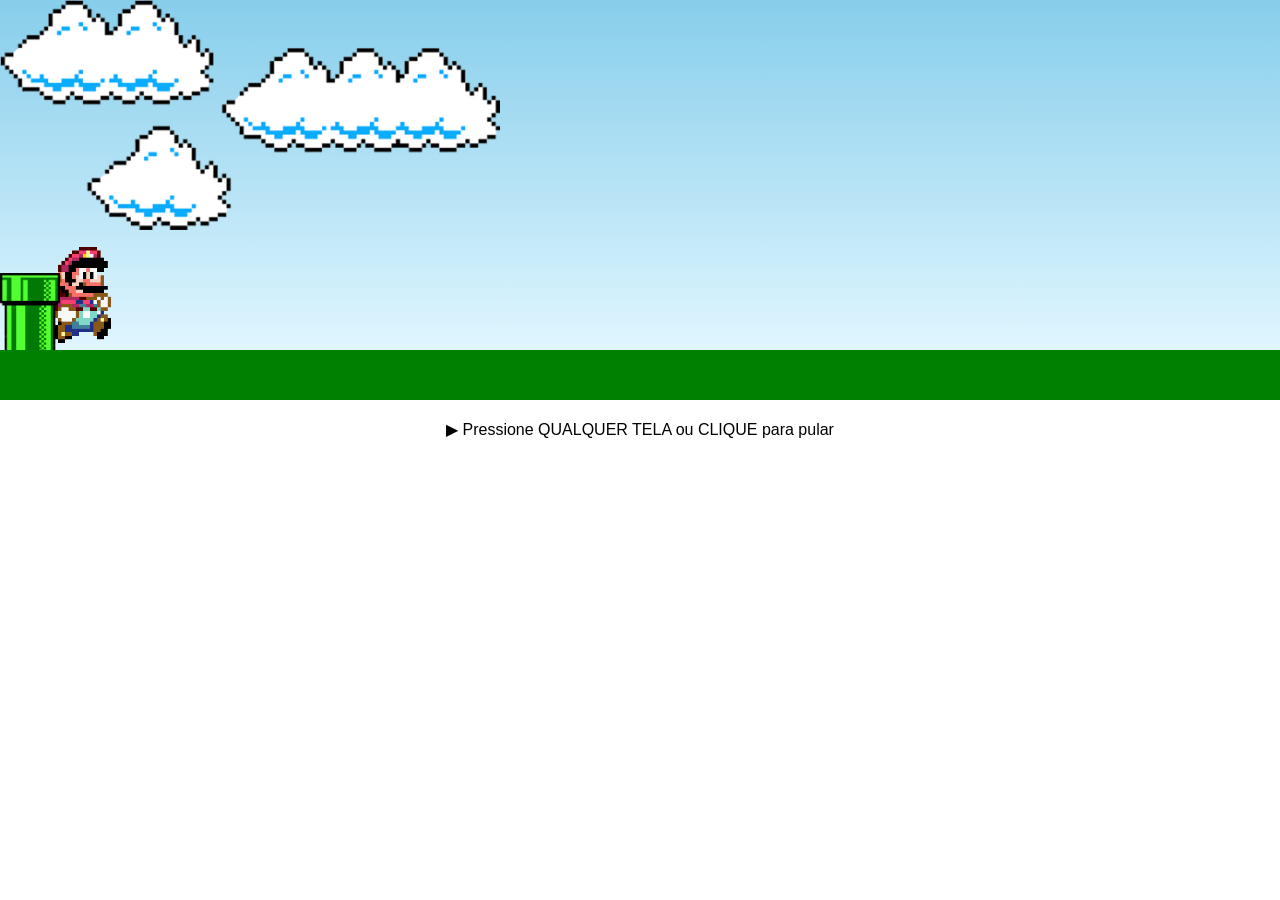
<file: AULA_05-MARIO/AULA-MARIO/index.html>
<!DOCTYPE html>
<html lang="pt-BR">
<head>
    <meta charset="UTF-8">
    <meta name="viewport" content="width=device-width, initial-scale=1.0">
    <title>Mario Jump - Aprenda Programar</title>
    <link rel="stylesheet" href="style.css">
    <script src="script.js" defer></script>
</head>
<body>

    <!-- ================================================== -->
    <!-- AREA PRINCIPAL DO JOGO - Tudo acontece aqui dentro -->
    <!-- ================================================== -->
    <div class="jogo">

        <!-- PERSONAGEM - Mario que vai pular -->
        <img src="./img/mario.gif" class="mario" alt="Mario">

        <!-- OBSTACULO - Cano que o Mario precisa pular -->
        <img src="./img/pipe.png" class="cano" alt="Cano">

        <!-- FUNDO - Nuvem que se move devagar -->
        <img src="./img/nuvem.png" class="nuvem" alt="Nuvem">

        <!--
            PARA ADICIONAR MOEDA:
            <img src="moeda.png" class="moeda" alt="Moeda">
        -->

    </div>

    <!-- ================================================== -->
    <!-- TELA DE GAME OVER - Aparece quando o Mario bate -->
    <!-- ================================================== -->
    <div class="fim">
        <button class="reiniciar">JOGAR NOVAMENTE</button>
    </div>

    <!-- ================================================== -->
    <!-- INSTRUÇÕES NA TELA (opcional) -->
    <!-- ================================================== -->
    <div style="text-align: center; margin-top: 20px; font-family: Arial;">
        <p>▶ Pressione QUALQUER TELA ou CLIQUE para pular</p>
    </div>

</body>
</html>
</file>
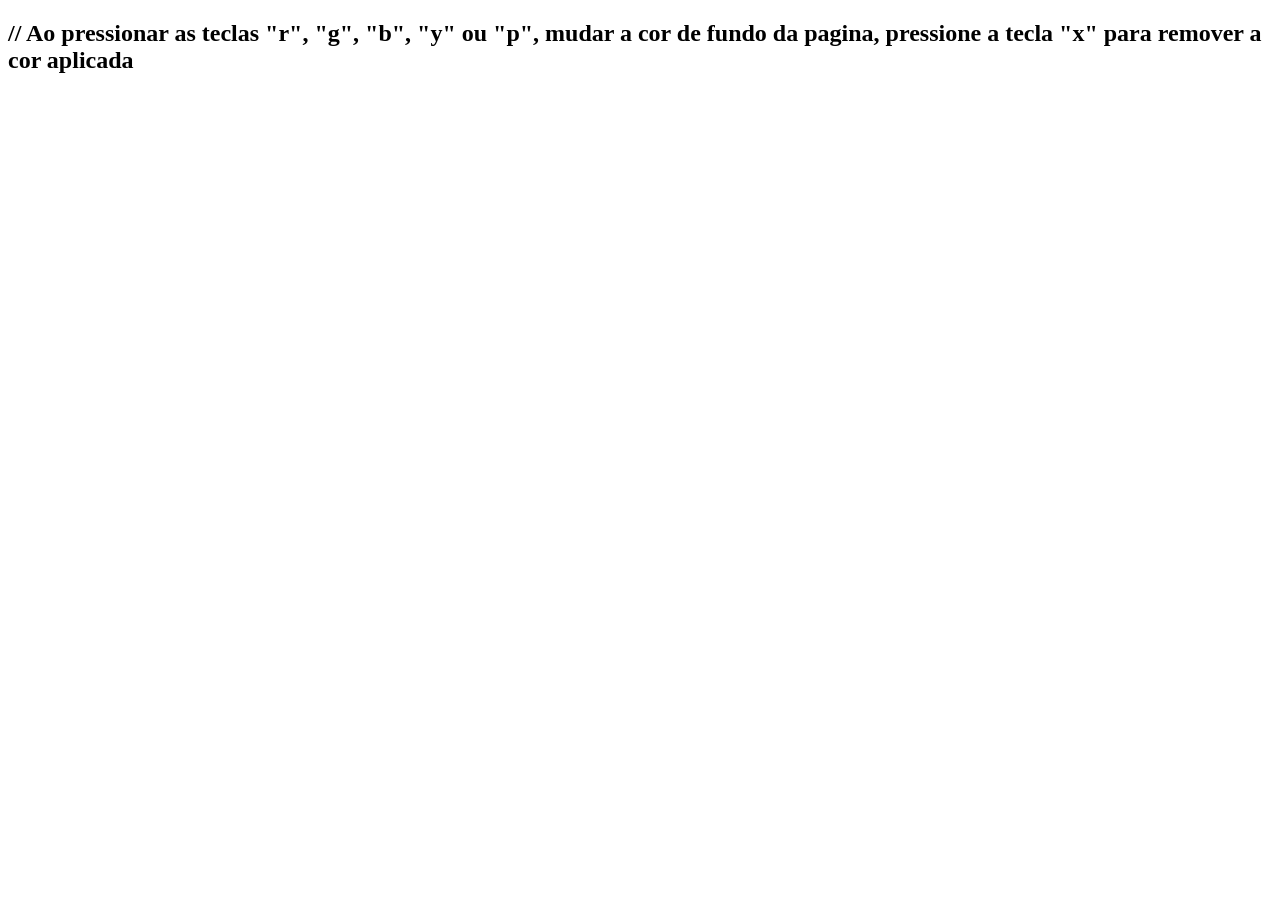
<file: java_script/AULA_05-DOM/index.html>
<!DOCTYPE html>
<html lang="en">
<head>
    <meta charset="UTF-8">
    <meta name="viewport" content="width=device-width, initial-scale=1.0">
    <title>Alterando a cor com as teclas</title>
    <script src="./script.js" defer></script>
</head>
<body>
    <h2>// Ao pressionar as teclas "r", "g", "b", "y" ou "p", mudar a cor de fundo da pagina, pressione a tecla "x" para remover a cor aplicada</h2>
</body>
</html>
</file>
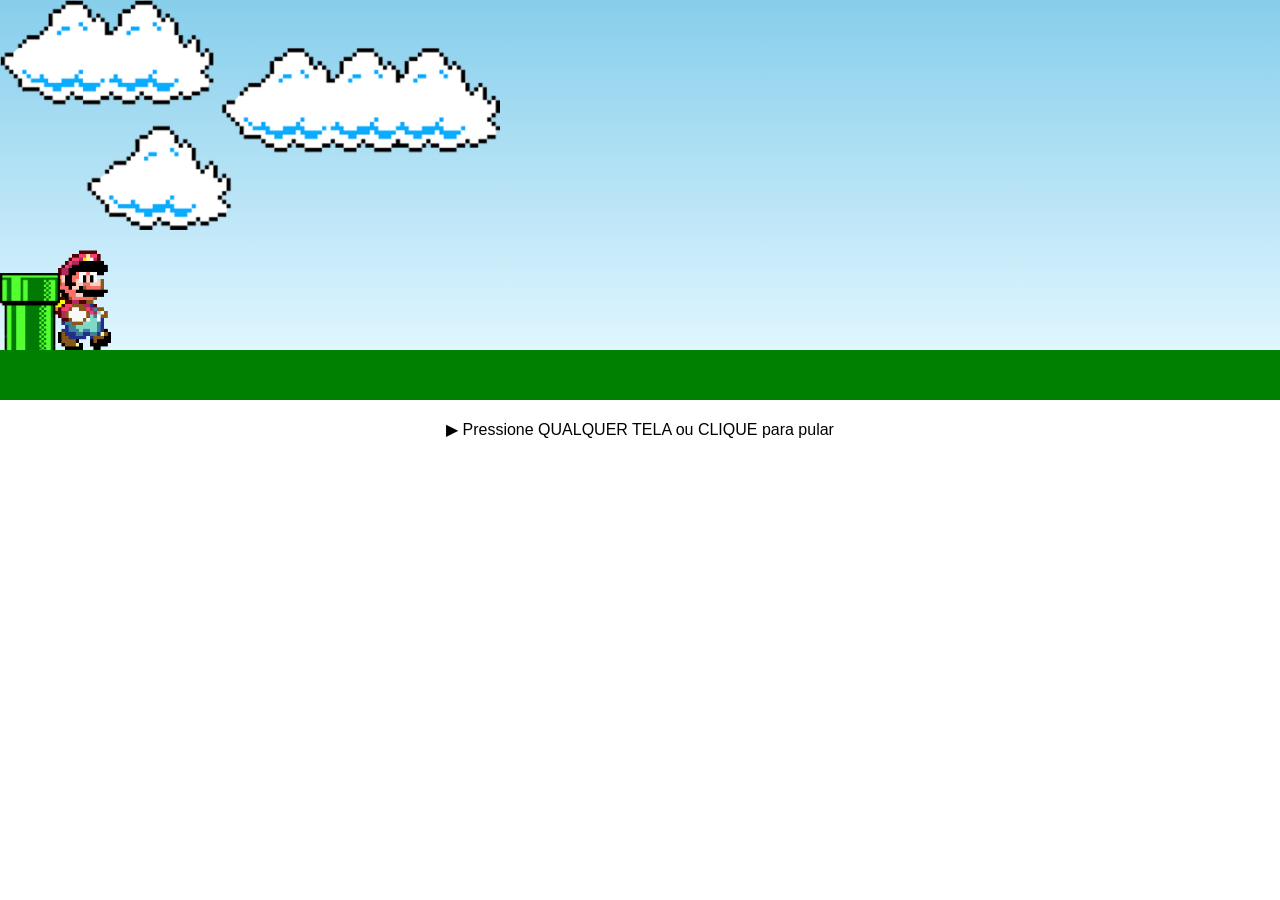
<file: java_script/AULA_05-MARIO/AULA-MARIO/index.html>
<!DOCTYPE html>
<html lang="pt-BR">
<head>
    <meta charset="UTF-8">
    <meta name="viewport" content="width=device-width, initial-scale=1.0">
    <title>Mario Jump - Aprenda Programar</title>
    <link rel="stylesheet" href="style.css">
    <script src="script.js" defer></script>
</head>
<body>

    <!-- ================================================== -->
    <!-- AREA PRINCIPAL DO JOGO - Tudo acontece aqui dentro -->
    <!-- ================================================== -->
    <div class="jogo">

        <!-- PERSONAGEM - Mario que vai pular -->
        <img src="./img/mario.gif" class="mario" alt="Mario">

        <!-- OBSTACULO - Cano que o Mario precisa pular -->
        <img src="./img/pipe.png" class="cano" alt="Cano">

        <!-- FUNDO - Nuvem que se move devagar -->
        <img src="./img/nuvem.png" class="nuvem" alt="Nuvem">

        <!--
            PARA ADICIONAR MOEDA:
            <img src="moeda.png" class="moeda" alt="Moeda">
        -->

    </div>

    <!-- ================================================== -->
    <!-- TELA DE GAME OVER - Aparece quando o Mario bate -->
    <!-- ================================================== -->
    <div class="fim">
        <button class="reiniciar">JOGAR NOVAMENTE</button>
    </div>

    <!-- ================================================== -->
    <!-- INSTRUÇÕES NA TELA (opcional) -->
    <!-- ================================================== -->
    <div style="text-align: center; margin-top: 20px; font-family: Arial;">
        <p>▶ Pressione QUALQUER TELA ou CLIQUE para pular</p>
    </div>

</body>
</html>
</file>
<file: AULA_05-MARIO/AULA-MARIO/style.css>
/* ================================================== */
/* RESET - Remove todas as configurações padrão */
/* ================================================== */
* {
    margin: 0;           /* Remove espaços externos */
    padding: 0;          /* Remove espaços internos */
    box-sizing: border-box; /* Bordas não aumentam o tamanho */
}

/* ================================================== */
/* ÁREA DO JOGO - O palco principal */
/* ================================================== */
.jogo {
    width: 100%;            /* Ocupa toda largura */
    height: 400px;          /* Altura fixa */
    border-bottom: 50px solid green; /* Cria o chão */
    margin: 0 auto;         /* Centraliza */
    position: relative;     /* IMPORTANTE: elementos com position:absolute ficam DENTRO */
    overflow: hidden;       /* Esconde o que sai da tela */
    background: linear-gradient(#87CEEB, #E0F6FF); /* Céu azul */
}

/* ================================================== */
/* OBSTÁCULO - Cano que vem da direita */
/* ================================================== */
.cano {
    position: absolute;     /* Pode ser posicionado livremente */
    bottom: 0;              /* Colado no chão */
    width: 60px;            /* Largura do cano */

    /* ANIMAÇÃO: nome | duração | repetição | velocidade */
    animation: mexerCano 1.5s infinite linear;
}

/* ================================================== */
/* PERSONAGEM - Mario */
/* ================================================== */
.mario {
    width: 130px;           /* Tamanho do Mario */
    position: absolute;     /* Posicionamento livre */
    bottom: 0;              /* Começa no chão */
}

/* Classe que faz o Mario pular (ativada pelo JavaScript) */
.pular {
    animation: pularMario 500ms ease-out;
}

/* ================================================== */
/* NUVEM - Elemento de fundo */
/* ================================================== */
.nuvem {
    width: 500px;           /* Nuvem bem grande */
    position: absolute;
    animation: mexerNuvem 20s infinite linear; /* Mais lenta (fundo) */
}

/* ================================================== */
/* TELA DE FIM - Game Over */
/* ================================================== */
.fim {
    visibility: hidden;     /* Invisível até perder */

    /* Centraliza o botão */
    display: flex;
    justify-content: center;
    align-items: center;

    /* Cobre a tela toda */
    position: fixed;
    top: 0;
    left: 0;
    right: 0;
    bottom: 0;

    /* Fundo escuro semi-transparente */
    background-color: rgba(0, 0, 0, 0.5);
}

/* ================================================== */
/* BOTÃO DE REINICIAR */
/* ================================================== */
.reiniciar {
    height: 60px;           /* Altura */
    width: 300px;           /* Largura */
    border-radius: 10px;    /* Borda arredondada */
    border: none;           /* Sem borda */
    font-size: 20px;        /* Tamanho da letra */
    background-color: #ff0000; /* Vermelho */
    color: white;           /* Letra branca */
    cursor: pointer;        /* Mãozinha ao passar o mouse */
    font-weight: bold;      /* Negrito */
}

.reiniciar:hover {
    background-color: #cc0000; /* Vermelho mais escuro ao passar mouse */
}

/* ================================================== */
/* ANIMAÇÕES - Definem os movimentos */
/* ================================================== */

/* Cano se move da direita para esquerda */
@keyframes mexerCano {
    from {
        right: -60px;       /* Começa fora da tela à direita */
    }
    to {
        right: 100%;        /* Termina fora da tela à esquerda */
    }
}

/* Mario sobe e desce */
@keyframes pularMario {
    0% { bottom: 0; }       /* No chão */
    50% { bottom: 150px; }  /* Lá em cima */
    100% { bottom: 0; }     /* Volta ao chão */
}

/* Nuvem se move lentamente */
@keyframes mexerNuvem {
    from {
        right: -500px;      /* Começa fora */
    }
    to {
        right: 100%;        /* Atravessa a tela */
    }
}

/* ================================================== */
/* CELULAR - Tela menor */
/* ================================================== */
@media (max-width: 620px) {
    .mario {
        width: 100px;       /* Mario menor no celular */
    }

    .cano {
        width: 45px;        /* Cano menor */
        animation: mexerCano 1.2s infinite linear; /* Mais rápido */
    }
}
</file>
<file: java_script/AULA_05-MARIO/AULA-MARIO/style.css>
/* ================================================== */
/* RESET - Remove todas as configurações padrão */
/* ================================================== */
* {
    margin: 0;           /* Remove espaços externos */
    padding: 0;          /* Remove espaços internos */
    box-sizing: border-box; /* Bordas não aumentam o tamanho */
}

/* ================================================== */
/* ÁREA DO JOGO - O palco principal */
/* ================================================== */
.jogo {
    width: 100%;            /* Ocupa toda largura */
    height: 400px;          /* Altura fixa */
    border-bottom: 50px solid green; /* Cria o chão */
    margin: 0 auto;         /* Centraliza */
    position: relative;     /* IMPORTANTE: elementos com position:absolute ficam DENTRO */
    overflow: hidden;       /* Esconde o que sai da tela */
    background: linear-gradient(#87CEEB, #E0F6FF); /* Céu azul */
}

/* ================================================== */
/* OBSTÁCULO - Cano que vem da direita */
/* ================================================== */
.cano {
    position: absolute;     /* Pode ser posicionado livremente */
    bottom: 0;              /* Colado no chão */
    width: 60px;            /* Largura do cano */

    /* ANIMAÇÃO: nome | duração | repetição | velocidade */
    animation: mexerCano 1.5s infinite linear;
}

/* ================================================== */
/* PERSONAGEM - Mario */
/* ================================================== */
.mario {
    width: 130px;           /* Tamanho do Mario */
    position: absolute;     /* Posicionamento livre */
    bottom: 0;              /* Começa no chão */
}

/* Classe que faz o Mario pular (ativada pelo JavaScript) */
.pular {
    animation: pularMario 500ms ease-out;
}

/* ================================================== */
/* NUVEM - Elemento de fundo */
/* ================================================== */
.nuvem {
    width: 500px;           /* Nuvem bem grande */
    position: absolute;
    animation: mexerNuvem 20s infinite linear; /* Mais lenta (fundo) */
}

/* ================================================== */
/* TELA DE FIM - Game Over */
/* ================================================== */
.fim {
    visibility: hidden;     /* Invisível até perder */

    /* Centraliza o botão */
    display: flex;
    justify-content: center;
    align-items: center;

    /* Cobre a tela toda */
    position: fixed;
    top: 0;
    left: 0;
    right: 0;
    bottom: 0;

    /* Fundo escuro semi-transparente */
    background-color: rgba(0, 0, 0, 0.5);
}

/* ================================================== */
/* BOTÃO DE REINICIAR */
/* ================================================== */
.reiniciar {
    height: 60px;           /* Altura */
    width: 300px;           /* Largura */
    border-radius: 10px;    /* Borda arredondada */
    border: none;           /* Sem borda */
    font-size: 20px;        /* Tamanho da letra */
    background-color: #ff0000; /* Vermelho */
    color: white;           /* Letra branca */
    cursor: pointer;        /* Mãozinha ao passar o mouse */
    font-weight: bold;      /* Negrito */
}

.reiniciar:hover {
    background-color: #cc0000; /* Vermelho mais escuro ao passar mouse */
}

/* ================================================== */
/* ANIMAÇÕES - Definem os movimentos */
/* ================================================== */

/* Cano se move da direita para esquerda */
@keyframes mexerCano {
    from {
        right: -60px;       /* Começa fora da tela à direita */
    }
    to {
        right: 100%;        /* Termina fora da tela à esquerda */
    }
}

/* Mario sobe e desce */
@keyframes pularMario {
    0% { bottom: 0; }       /* No chão */
    50% { bottom: 150px; }  /* Lá em cima */
    100% { bottom: 0; }     /* Volta ao chão */
}

/* Nuvem se move lentamente */
@keyframes mexerNuvem {
    from {
        right: -500px;      /* Começa fora */
    }
    to {
        right: 100%;        /* Atravessa a tela */
    }
}

/* ================================================== */
/* CELULAR - Tela menor */
/* ================================================== */
@media (max-width: 620px) {
    .mario {
        width: 100px;       /* Mario menor no celular */
    }

    .cano {
        width: 45px;        /* Cano menor */
        animation: mexerCano 1.2s infinite linear; /* Mais rápido */
    }
}
</file>
